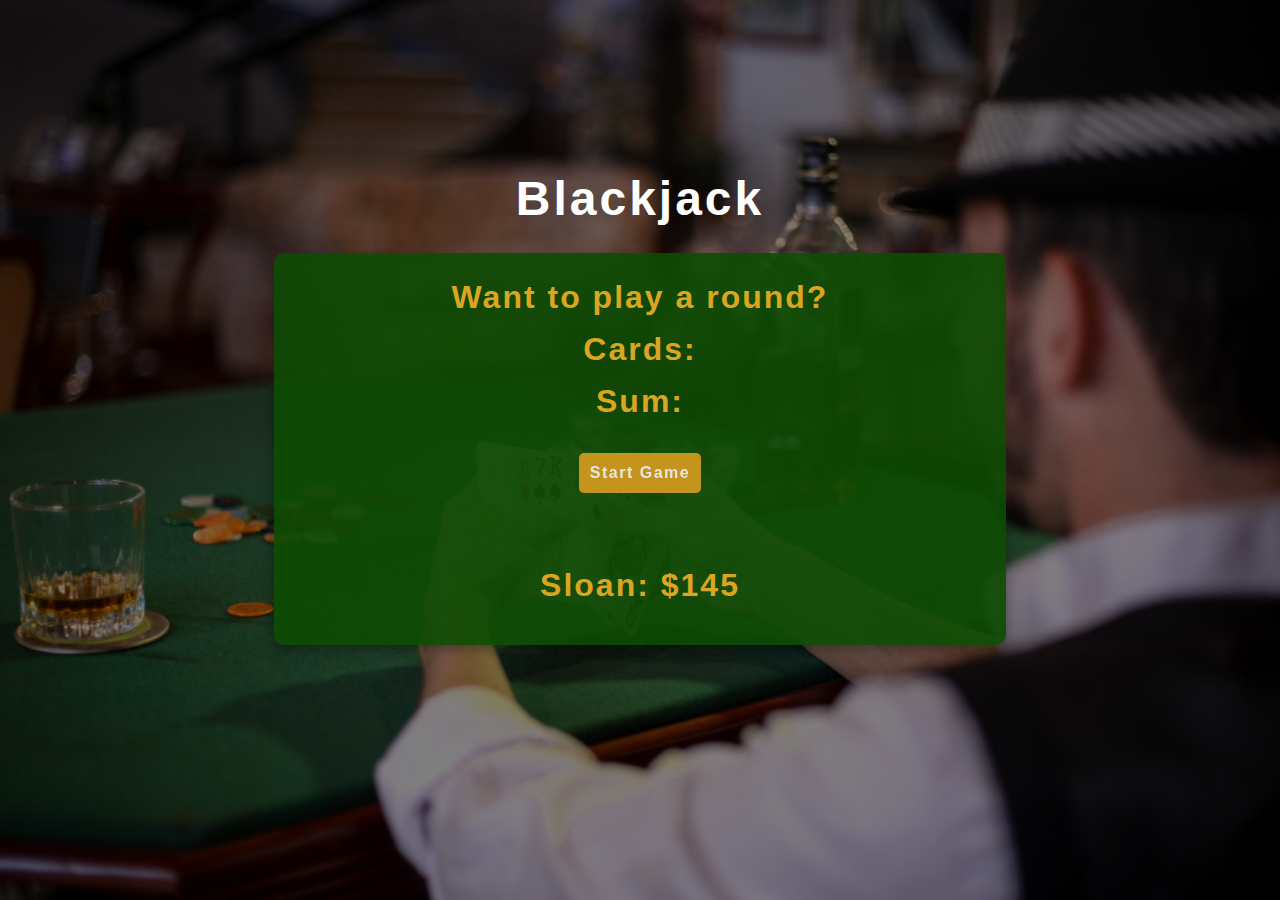
<file: Blackjack-project/index.html>
<!DOCTYPE html>
<html lang="en">
  <head>
    <meta charset="UTF-8" />
    <meta http-equiv="X-UA-Compatible" content="IE=edge" />
    <meta name="viewport" content="width=device-width, initial-scale=1.0" />
    <link rel="stylesheet" href="style.reset.css" />
    <link rel="stylesheet" href="style.css" />
    <title>BlackJack Game App</title>
  </head>
  <body>
    <h1>Blackjack</h1>
    <container class="container">
      <p id="message-el">Want to play a round?</p>
      <p id="cards-el">Cards:</p>
      <p id="sum-el">Sum:</p>
      <button type="button" class="start-btn">Start Game</button>
      <br />
      <button type="button" class="hit-btn">Hit Me</button>
      <p id="player-el"></p>
    </container>
    <script src="app.js"></script>
  </body>
</html>
</file>
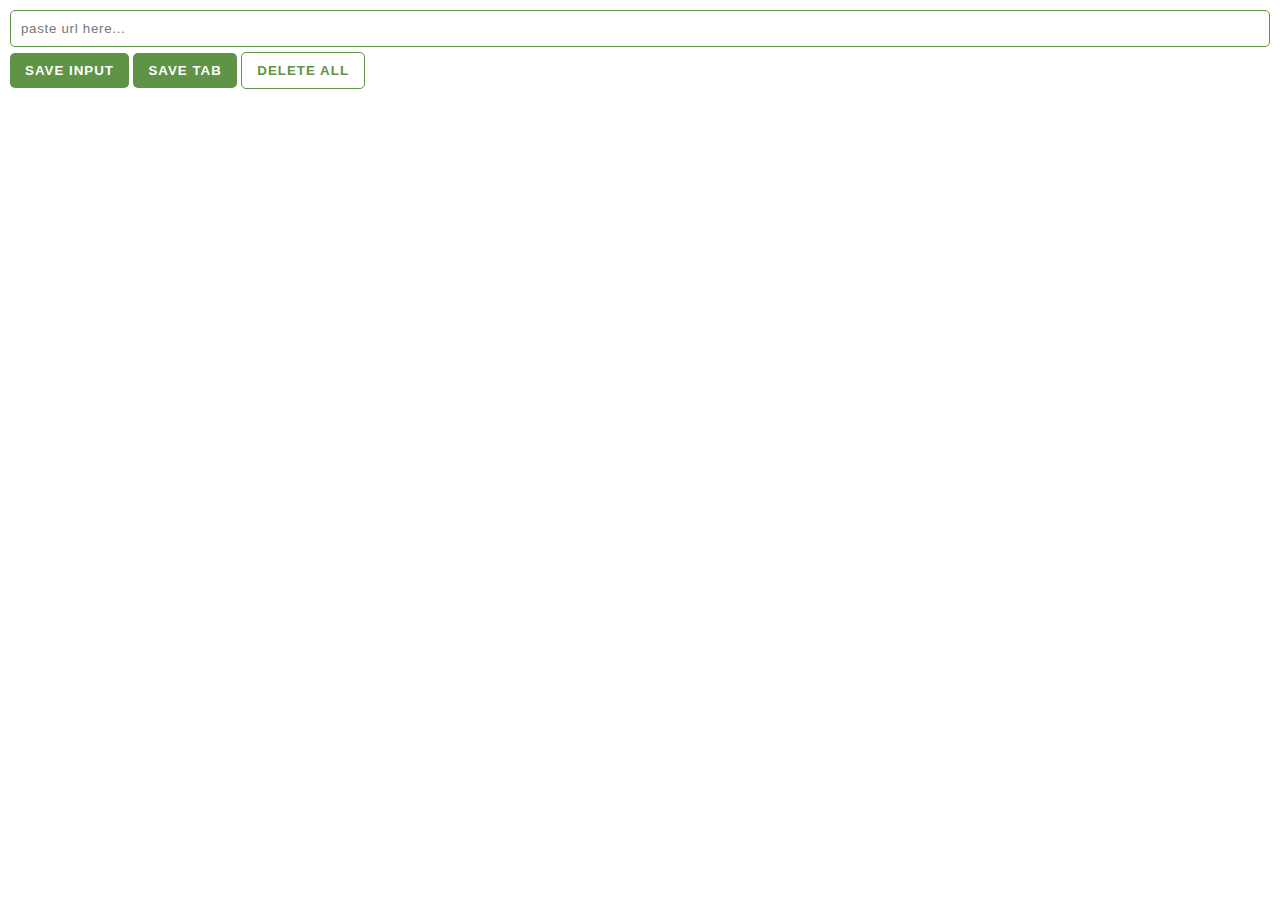
<file: Lead-Tracker-project/index.html>
<!DOCTYPE html>
<html lang="en">
  <head>
    <meta charset="UTF-8" />
    <meta http-equiv="X-UA-Compatible" content="IE=edge" />
    <meta name="viewport" content="width=device-width, initial-scale=1.0" />
    <link rel="stylesheet" href="style.reset.css" />
    <link rel="stylesheet" href="style.css" />
    <title>Lead Tracker Chrome Extension</title>
  </head>
  <body>
    <input type="text" id="input-el" placeholder="paste url here..." />
    <button id="input-btn">SAVE INPUT</button>
    <button id="tab-btn">SAVE TAB</button>
    <button id="delete-btn">DELETE ALL</button>
    <ul id="ul-el"></ul>
    <script src="app.js"></script>
  </body>
</html>
</file>
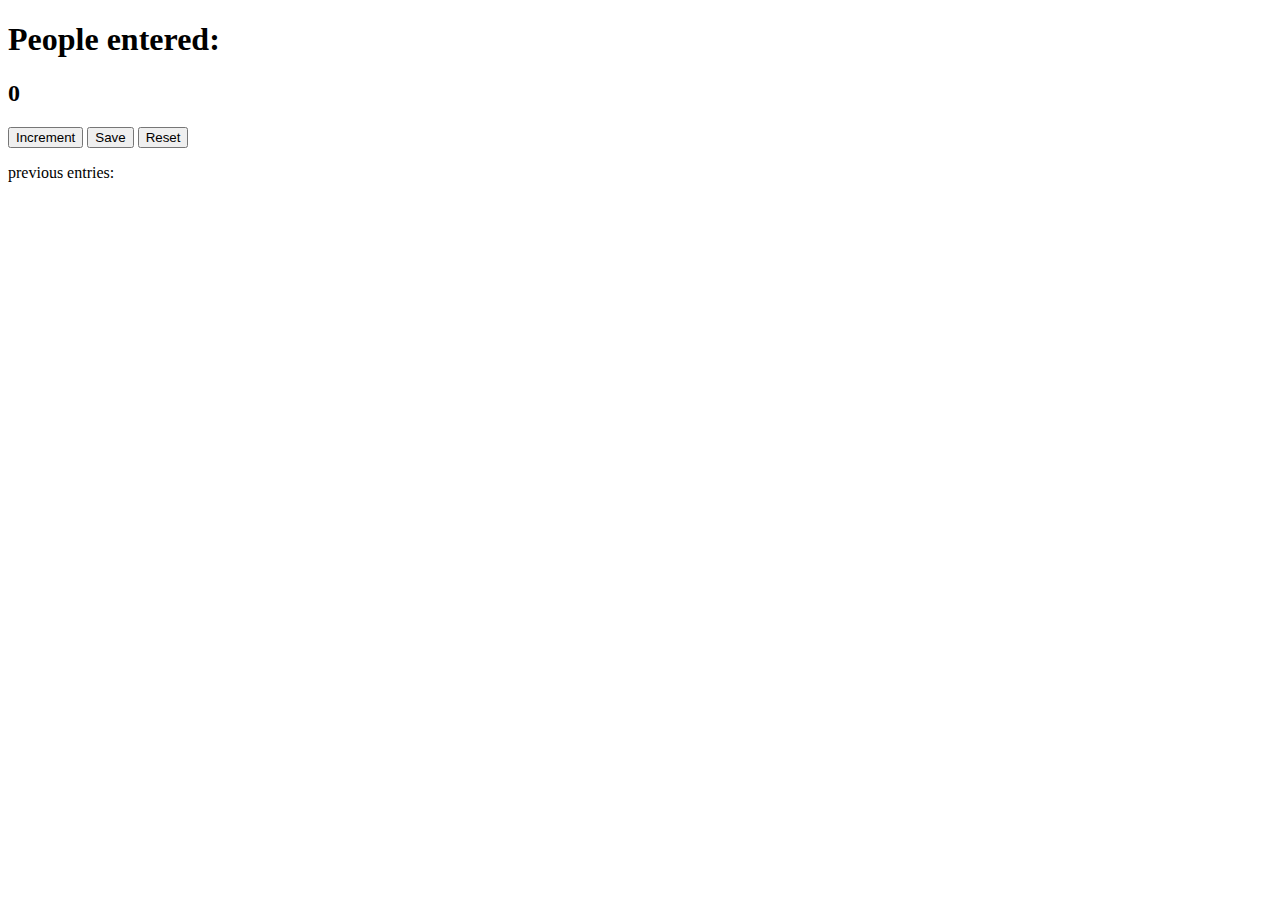
<file: Passenger-counter-project/index.html>
<!DOCTYPE html>
<html lang="en">
  <head>
    <meta charset="UTF-8" />
    <meta http-equiv="X-UA-Compatible" content="IE=edge" />
    <meta name="viewport" content="width=device-width, initial-scale=1.0" />
    <title>Passenger Counter</title>
  </head>
  <body>
    <h1>People entered:</h1>
    <h2 id="count-el">0</h2>
    <button id="increment-btn">Increment</button>
    <button id="save-btn">Save</button>
    <button id="reset">Reset</button>
    <p id="save-el">previous entries:</p>
  </body>
  <script src="app.js"></script>
</html>
</file>
<file: Blackjack-project/style.css>
body {
  font-family: 'Trebuchet MS', 'Lucida Sans Unicode', 'Lucida Grande',
    'Lucida Sans', Arial, sans-serif;
  background: linear-gradient(rgba(0, 0, 0, 0.5), rgba(0, 0, 0, 0.5)),
    url('/Blackjack-project/images/poker-table-c.jpeg');
  background-attachment: fixed;
  background-repeat: no-repeat;
  background-size: cover;
  background-color: darkgreen;
  display: flex;
  flex-direction: column;
  text-align: center;
  align-items: center;
  justify-content: center;
  min-height: 90vh;
  font-weight: bold;
}

.container {
  background: rgba(13, 75, 3, 0.9);
  border-radius: 10px;
  box-shadow: 0 4px 8px 0 rgba(0, 0, 0, 0.2), 0 6px 20px 0 rgba(0, 0, 0, 0.19);
  padding: 0.5rem 1rem 1.5rem;
  min-width: 700px;
}

h1 {
  display: flex;
  text-align: center;
  justify-content: center;
  font-size: 3rem;
  margin: 10px 10px 30px;
  color: #fff;
  letter-spacing: 3px;
}

#message-el,
p {
  display: flex;
  text-align: center;
  justify-content: center;
  font-size: 2rem;
  margin: 20px 10px;
  color: goldenrod;
  letter-spacing: 2px;
}

.start-btn,
.hit-btn {
  border: none;
  border-radius: 5px;
  padding: 0.7rem;
  background: goldenrod;
  color: #fff;
  font-size: 1rem;
  letter-spacing: 1.5px;
  filter: brightness(90%);
  font-weight: bold;
  margin: 1rem 0 0;
}
.hit-btn {
  opacity: 0;
}

.start-btn:hover,
.hit-btn:hover {
  cursor: pointer;
  filter: brightness(105%);
}

.hit-btn-show {
  opacity: 100;
}
</file>
<file: Lead-Tracker-project/style.css>
body {
  padding: 10px;
  font-family: Arial, Helvetica, sans-serif;
  min-width: 400px;
}

input {
  /* display: block; */
  width: 100%;
  padding: 10px 10px;
  margin: 0 0 5px;
  border: 1px solid #5f9345;
  border-radius: 5px;
  letter-spacing: 0.7px;
}

#input-btn,
#tab-btn,
#delete-btn {
  background: #5f9345;
  color: #fff;
  padding: 10px 15px;
  border: none;
  border-radius: 5px;
  font-weight: bold;
  letter-spacing: 1px;
  margin-bottom: 5px;
  cursor: pointer;
  transition: all 0.2s ease-in-out;
}

#delete-btn {
  background: #fff;
  color: #5f9345;
  border: 1px solid #5f9345;
}

#input-btn:hover,
#tab-btn:hover,
#delete-btn:hover {
  filter: brightness(105%);
  box-shadow: 0 0.5em 0.5em -0.4em;
  transform: translateY(-0.1em);
}

#ul-el {
  list-style: none;
}

#ul-el li {
  padding: 2px 0;
}

#ul-el li a {
  letter-spacing: 0.7px;
  padding: 0 0 0 10px;
  /* text-decoration: none; */
  color: #5f9345;
}

#ul-el li a:hover {
  filter: brightness(110%);
  color: #375727;
}
</file>
